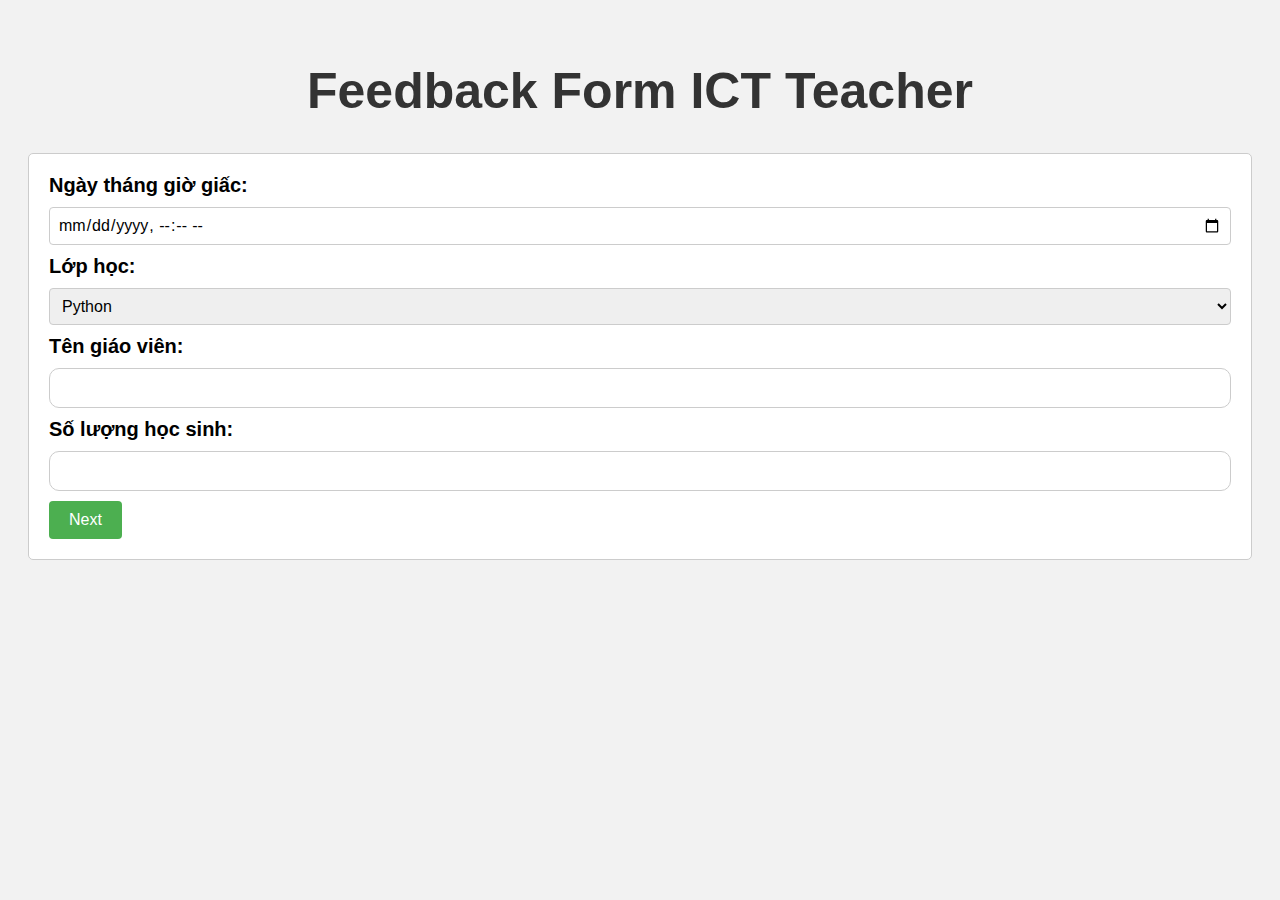
<file: index.html>
<!DOCTYPE html>
<html lang="en">

<head>
    <title>Khảo sát học sinh</title>
    <meta name="viewport" content="width=device-width, initial-scale=1.0">
    <link rel="stylesheet" href="style.css">

</head>

<body>
    <h1 style="font-size: 50px; text-align:center;">Feedback Form ICT Teacher</h1>

    <form id="surveyForm" onsubmit="return false;">
        <label for="date">Ngày tháng giờ giấc:</label>
        <input type="datetime-local" id="date" required><br>

        <label for="class">Lớp học:</label>
        <select id="_className" required>
            <option value="Python">Python</option>
            <option value="PTS">PTS</option>
            <option value="BE (Scratch JR, Maker Empire)">BE (Scratch JR, Maker Empire)</option>
            <option value="Robotic">Robotic</option>
          </select>

        <label for="teacher">Tên giáo viên:</label>
        <input type="text" id="teacher" required><br>

        <label for="studentCount">Số lượng học sinh:</label>
        <input type="number" id="studentCount" min="1" required><br>

        <button onclick="validateInputs()">Next</button>
    </form>

    <div id="surveyContainer" class="hidden">
        <h2>Khảo sát học sinh</h2>
        <form id="studentSurveyForm" onsubmit="return false;"></form>
    </div>
    <script src="main.js"></script>
</body>

</html>
</file>
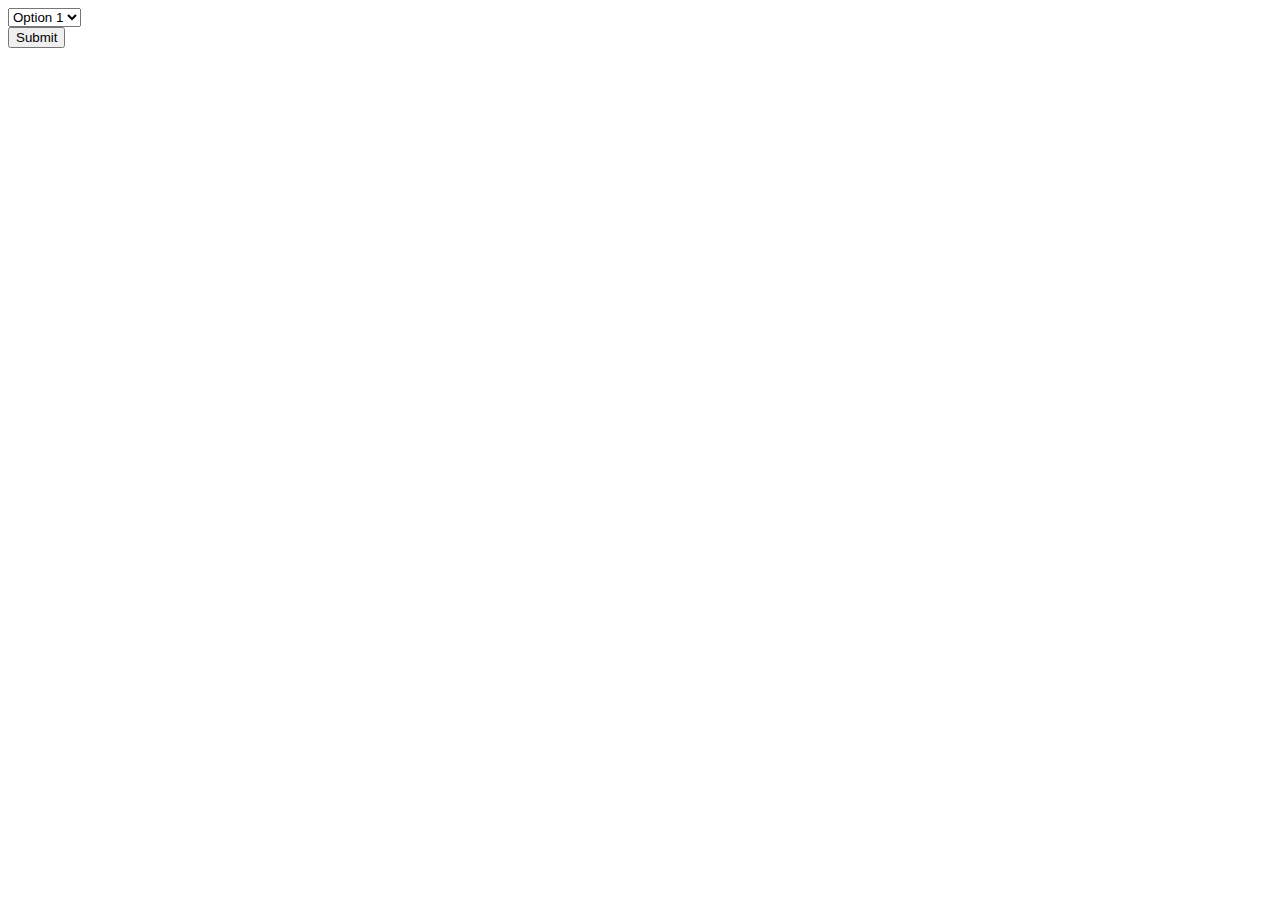
<file: vip.html>
<!DOCTYPE html>
<html>
<head>
  <style>
    .dropdown {
      width: 200px;
    }
  </style>
</head>
<body>
  <form>
    <div class="dropdown">
      <select name="choice" id="choice">
        <option value="option1">Option 1</option>
        <option value="option2">Option 2</option>
        <option value="option3">Option 3</option>
        <option value="option4">Option 4</option>
      </select>
    </div>
    <input type="submit" value="Submit">
  </form>
</body>
</html>
</file>
<file: style.css>
/* styles.css */

/* Thiết kế cho đầu vào datetime-local */
input[type="datetime-local"], select{
    padding: 8px;
    border: 1px solid #cccccc;
    border-radius: 4px;
    box-sizing: border-box;
    width: 100%;
    margin-bottom: 10px;
  }
  
  /* Thiết kế cho nhãn */
  label {
    display: block;
    margin-bottom: 10px;
    font-weight: bold;
    font-size: 20px;
  }
  
  /* Font cho input */
  input, select{
    font-family: Arial, sans-serif; /* Thay đổi font chữ */
    font-size: 16px; /* Thay đổi font size */
  }
  
  /* Thiết kế cho nút "Next" */
  button {
    padding: 10px 20px;
    background-color: #4CAF50;
    color: #ffffff;
    border: none;
    border-radius: 4px;
    cursor: pointer;
    font-size: 16px;
  }
  
  button:hover {
    background-color: #45a049;
  }
  
  /* ... */
    body {
    font-family: Arial, sans-serif;
    background-color: #f2f2f2;
    padding: 20px;
  }
  
  h1, h2, h3 {
    color: #333333;
  }
  
  form {
    background-color: #ffffff;
    border: 1px solid #cccccc;
    padding: 20px;
    border-radius: 5px;
  }
  
  label {
    display: block;
    margin-bottom: 10px;
    font-weight: bold;
  }
  #studentSurveyForm {
    background: #b4b4b4;
    border-radius: 20px;
  }
  /* Phần form feedback học sinh */
  input[type="text"],
  input[type="number"],
  textarea {
    padding: 10px;
    border: 1px solid #cccccc;
    border-radius: 10px;
    box-sizing: border-box;
    width: 100%;
    margin-bottom: 10px;
  }
  
  button {
    padding: 10px 20px;
    background-color: #4CAF50;
    color: #ffffff;
    border: none;
    border-radius: 4px;
    cursor: pointer;
    font-size: 16px;
  }
  
  button:hover {
    background-color: #45a049;
  }
  
  .hidden {
    display: none;
  }
  
  .survey-container {
    margin-top: 20px;
  }
  
  .student-div {
    margin-bottom: 20px;
    border: 1px solid #383838;
    padding: 10px;
    border-radius: 5px;
  }
  
  .student-div h3 {
    font-size: 18px;
    font-weight: bold;
    margin-bottom: 10px;
  }
  
  .student-div label {
    display: inline-block;
    margin-right: 10px;
  }
  
  .student-div textarea {
    width: 100%;
    height: 100px;
    resize: vertical;
  }
  
  .student-div br {
    clear: both;
  }
  
  .done-button {
    margin-top: 20px;
    text-align: center;
  }
  
  .done-button button {
    background-color: #4CAF50;
    color: #ffffff;
  }
  
  .done-button button:hover {
    background-color: #45a049;
  }
  
  /* Thêm viền cho khung học sinh */
  .student-div {
    margin-bottom: 20px;
    border: 5px solid #4e4e4e;
    padding: 20px;
    border-radius: 30px;
    background-color: #ffffff;
    transition: border-color 0.3s, box-shadow 0.3s;
  }
  
  .student-div.active {
    border-color: #4CAF50;
    box-shadow: 0 0 5px rgba(76, 175, 80, 0.5);
    
  }
</file>
